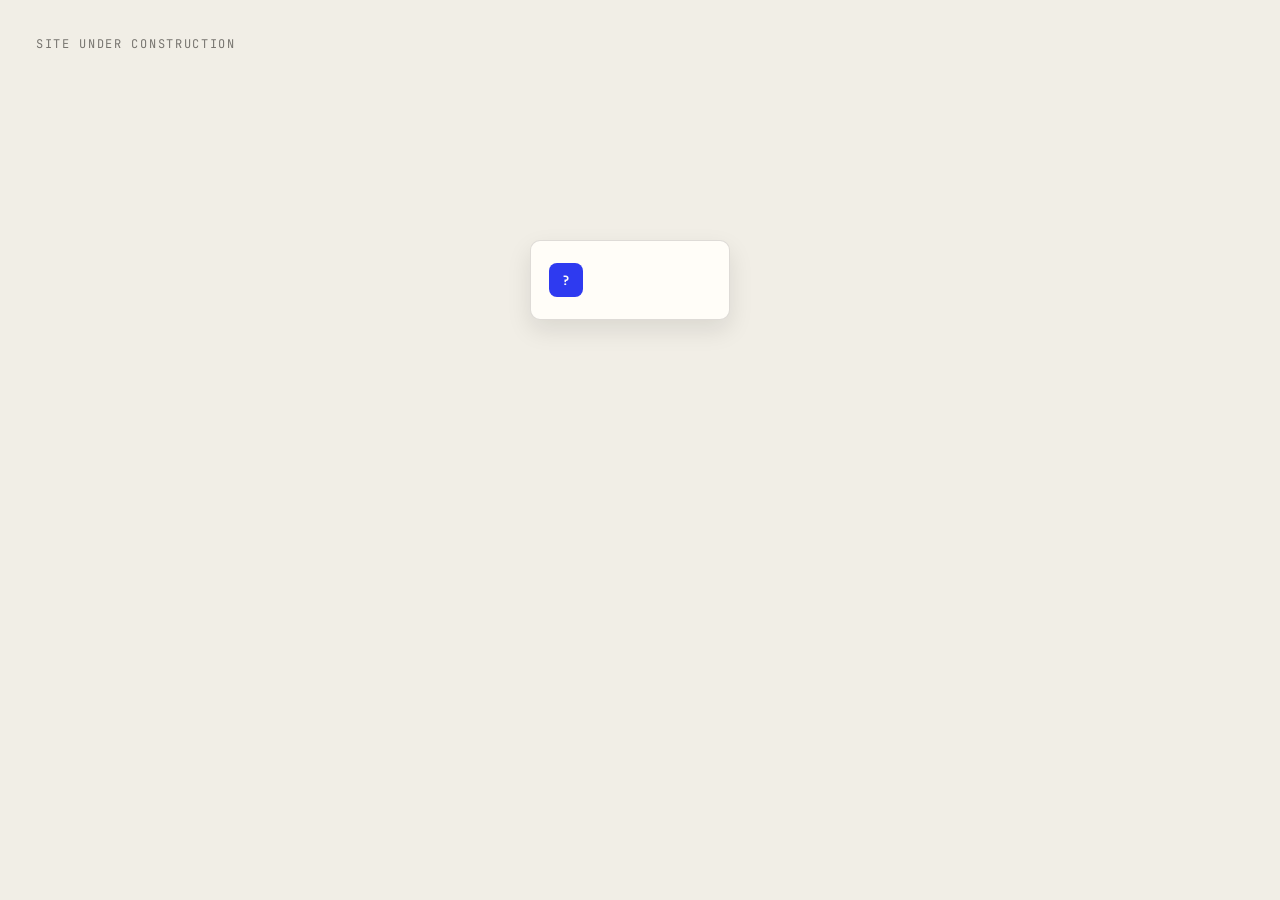
<file: index.html>
<!DOCTYPE html>
<html lang="en">
<head>
<meta charset="UTF-8">
<title>Site Under Construction</title>
<link rel="preconnect" href="https://fonts.googleapis.com">
<link href="https://fonts.googleapis.com/css2?family=Fraunces:ital,opsz,wght@0,9..144,400;0,9..144,600;1,9..144,500&family=JetBrains+Mono:wght@400;500;700&family=Inter:wght@400;500&display=swap" rel="stylesheet">

<style>
  :root{
    --canvas:#F1EEE6;
    --ink:#151310;
    --cobalt:#2E3AF0;
    --mustard:#D9A61A;
    --clay:#B24A2E;
    --card:#FFFDF8;
    --line: rgba(21,19,16,0.14);
  }
  *{box-sizing:border-box;}
  html,body{
    margin:0; padding:0; width:100%; height:100%;
    background:var(--canvas);
    color:var(--ink);
    font-family:'Inter', sans-serif;
    overflow:hidden;
  }
  .wrap{
    position:relative;
    width:100%; height:100vh;
    display:flex; flex-direction:column;
    align-items:center; justify-content:center;
  }
  .eyebrow{
    position:absolute; top:36px; left:36px;
    font-family:'JetBrains Mono', monospace;
    font-size:12px; letter-spacing:0.14em; text-transform:uppercase;
    color:var(--ink); opacity:0.55;
  }
  .eyebrow span{color:var(--cobalt); opacity:1;}
  h1{
    position:absolute; top:30px; right:36px;
    font-family:'Fraunces', serif;
    font-weight:600; font-style:italic;
    font-size:20px; margin:0; text-align:right;
    max-width:260px; line-height:1.2;
    opacity:0.8;
  }
  .hint{
    position:absolute; bottom:30px; left:50%; transform:translateX(-50%);
    font-family:'JetBrains Mono', monospace;
    font-size:11px; letter-spacing:0.08em;
    color:var(--ink); opacity:0.45;
    text-transform:uppercase;
  }

  /* --- the literal stack --- */
  .stack{
    position:relative;
    width:260px; height:420px;
  }
  .plate{
    position:absolute;
    left:50%;
    width:200px; height:80px;
    margin-left:-110px;
    border-radius:10px;
    background:var(--card);
    border:1.5px solid var(--line);
    box-shadow: 0 10px 24px rgba(21,19,16,0.10);
    display:flex; align-items:center; gap:14px;
    padding:0 18px;
    cursor:pointer;
    transition: transform .5s cubic-bezier(.22,1,.36,1), box-shadow .3s ease, border-color .3s ease;
    animation: float 6s ease-in-out infinite;
    will-change: transform;
  }
  .plate:nth-child(1){ top:0px;   animation-delay:0s;   }
  .plate:nth-child(2){ top:78px;  animation-delay:.4s;  }
  .plate:nth-child(3){ top:156px; animation-delay:.8s;  }
  .plate:nth-child(4){ top:234px; animation-delay:1.2s; }
  .plate:nth-child(5){ top:312px; animation-delay:1.6s; }

  @keyframes float{
    0%,100%{ transform: translateY(0px) rotate(-0.4deg); }
    50%{ transform: translateY(-7px) rotate(0.4deg); }
  }

  .plate:hover{
    border-color: var(--cobalt);
    box-shadow: 0 14px 30px rgba(46,58,240,0.16);
  }
  .plate.dim{ opacity:0.25; filter:blur(1px); pointer-events:none; }
  .plate.active{
    animation:none;
    z-index:50;
    left:50%; top:50% !important;
    width:380px; height:auto;
    margin-left:-190px;
    transform: translateY(-50%) scale(1);
    flex-direction:column; align-items:flex-start;
    padding:26px 26px 22px;
    border-color:var(--ink);
    box-shadow: 0 30px 60px rgba(21,19,16,0.28);
    cursor:default;
  }

  .icon{
    width:34px; height:34px; flex:none;
    border-radius:8px;
    display:flex; align-items:center; justify-content:center;
    font-family:'JetBrains Mono', monospace;
    font-weight:700; font-size:13px;
    color:var(--card);
  }
  .label{
    font-family:'JetBrains Mono', monospace;
    font-weight:500; font-size:14px;
    letter-spacing:0.01em;
  }
  .sub{
    font-family:'JetBrains Mono', monospace;
    font-size:11px; opacity:0.45; margin-left:auto;
  }

  .plate.active .icon{ margin-bottom:14px; }
  .plate.active .label{ font-size:17px; margin-bottom:8px; }
  .plate.active .sub{ display:none; }
  .desc{
    display:none;
    font-family:'Inter', sans-serif;
    font-size:13.5px; line-height:1.5;
    color:var(--ink); opacity:0.8;
    margin:2px 0 16px;
  }
  .plate.active .desc{ display:block; }

  .gh-link{
    display:none;
    font-family:'JetBrains Mono', monospace;
    font-size:12px; letter-spacing:0.03em;
    color:var(--card);
    background:var(--ink);
    padding:9px 14px; border-radius:6px;
    text-decoration:none;
    align-self:flex-start;
  }
  .gh-link:hover{ background:var(--cobalt); }
  .plate.active .gh-link{ display:inline-block; }

  .close{
    display:none;
    position:absolute; top:14px; right:14px;
    width:24px; height:24px; border-radius:50%;
    border:1px solid var(--line);
    background:transparent;
    font-family:'JetBrains Mono', monospace;
    font-size:13px; line-height:1;
    color:var(--ink); cursor:pointer;
  }
  .plate.active .close{ display:block; }

  .overlay{
    position:fixed; inset:0; background:rgba(241,238,230,0.55);
    backdrop-filter: blur(2px);
    opacity:0; pointer-events:none;
    transition:opacity .35s ease;
    z-index:40;
  }
  .overlay.show{ opacity:1; pointer-events:auto; }
</style>
</head>
<body>
<div class="wrap">
  <div class="eyebrow">Site Under Construction</span></div>


  <div class="overlay" id="overlay"></div>

  <div class="stack" id="stack">
    <div class="plate" data-color="#2E3AF0" data-name="site under construction" data-desc="Site underway">
      <div class="icon" style="background:#2E3AF0">?</div>
      <div class="label"></div>
      <div class="sub"></div>
      <p class="desc">coming soon::site underway</p>
      <button class="close">✕</button>
    </div>

    </div>

<script>
  const plates = document.querySelectorAll('.plate');
  const overlay = document.getElementById('overlay');

  function closeAll(){
    plates.forEach(p => p.classList.remove('active','dim'));
    overlay.classList.remove('show');
  }

  plates.forEach(p => {
    p.addEventListener('click', (e) => {
      if(p.classList.contains('active')) return;
      plates.forEach(other => {
        if(other === p){ other.classList.add('active'); other.classList.remove('dim'); }
        else { other.classList.add('dim'); other.classList.remove('active'); }
      });
      overlay.classList.add('show');
    });
    p.querySelector('.close').addEventListener('click', (e) => {
      e.stopPropagation();
      closeAll();
    });
    const link = p.querySelector('.gh-link');
    link.addEventListener('click', (e) => e.stopPropagation());
    link.href = p.dataset.repo;
  });

  overlay.addEventListener('click', closeAll);
  document.addEventListener('keydown', (e) => { if(e.key === 'Escape') closeAll(); });
</script>
</body>
</html>
</file>
